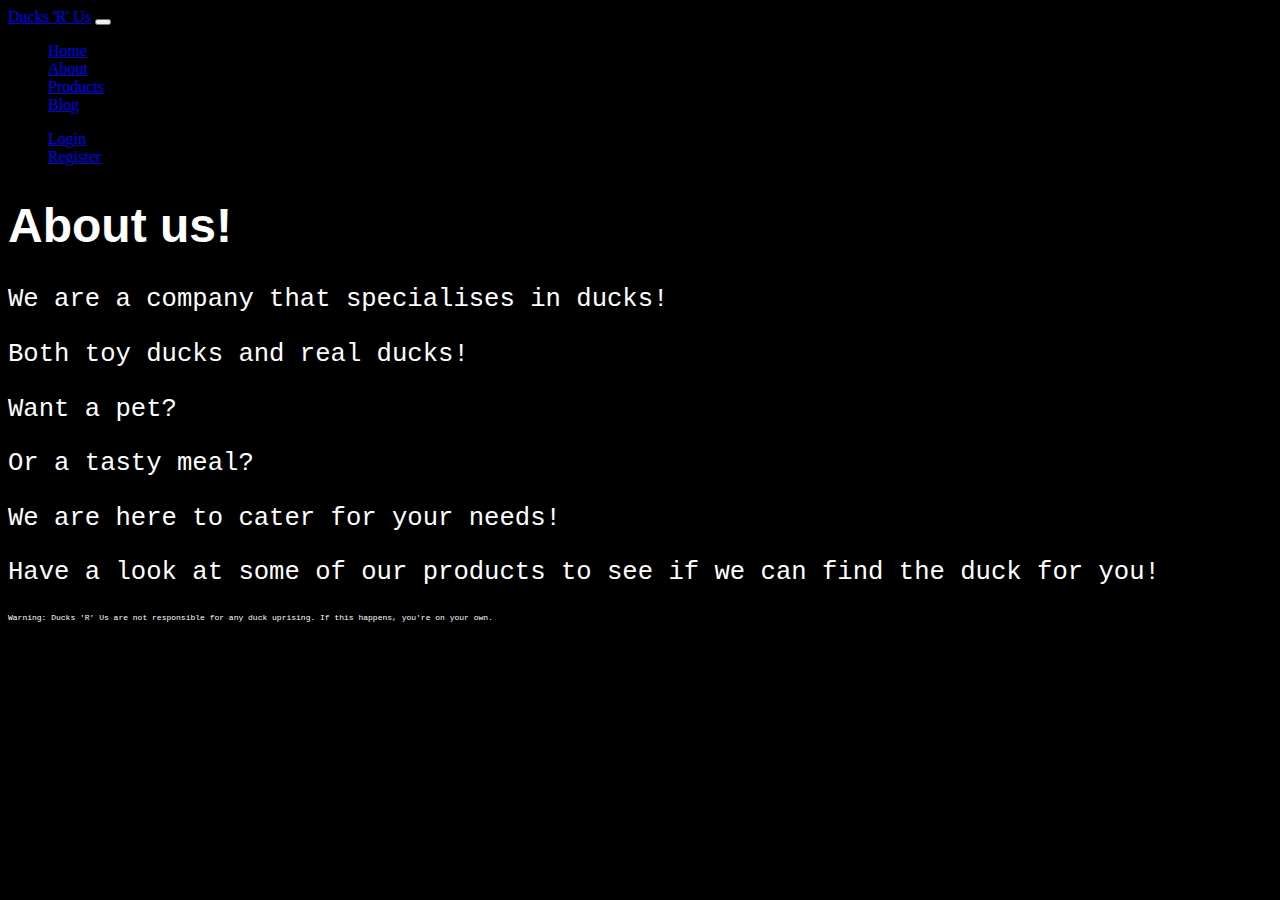
<file: CodeSpace - Induction - Lvl 6/HTML,CSS/wwww/about.html>
<!doctype html>
<html lang="en">
  <head>
    <meta charset="utf-8">
    <meta name="viewport" content="width=device-width, initial-scale=1">
    <title>Bootstrap demo</title>
    <link href="https://cdn.jsdelivr.net/npm/bootstrap@5.2.3/dist/css/bootstrap.min.css" rel="stylesheet" integrity="sha384-rbsA2VBKQhggwzxH7pPCaAqO46MgnOM80zW1RWuH61DGLwZJEdK2Kadq2F9CUG65" crossorigin="anonymous">
  </head>
  <body style="background-color:rgb(0, 0, 0);">
    <nav class="navbar navbar-expand-sm bg-danger navbar-dark">
      <div class="container-fluid">
        <a class="navbar-brand" href="index.html">Ducks 'R' Us</a>
        <button class="navbar-toggler" type="button" data-bs-toggle="collapse" data-bs-target="#navbarSupportedContent" aria-controls="navbarSupportedContent" aria-expanded="false" aria-label="Toggle navigation">
          <span class="navbar-toggler-icon"></span>
        </button>
        <div class="collapse navbar-collapse" id="navbarSupportedContent">
          <ul class="navbar-nav me-auto mb-2 mb-lg-0">
            <li class="nav-item">
              <a class="nav-link" href="index.html">Home</a>
            </li>
         <li class="nav-item">
            <a class="nav-link active" aria-current="page" href="#">About</a>
            </li>
            <li class="nav-item">
              <a class="nav-link" href="products.html">Products</a>
            </li>
        <li class="nav-item">
              <a class="nav-link" href="blog.html">Blog</a>
            </li>
           
          </ul>
          <span class="navbar-text">
         <ul class="navbar-nav me-auto mb-2 mb-lg-0">
         <li class="nav-item">
              <a class="nav-link" href="login.html">Login</a>
            </li>
        <li class="nav-item">
              <a class="nav-link" href="reg.html">Register</a>
            </li>
      </ul>
          </span>
        </div>
      </div>
    </nav>
    <h1 style="font-family:Helvetica;font-size:300%;color:rgb(255, 255, 255);"><strong>About us!</strong></h1>
    <script src="https://cdn.jsdelivr.net/npm/bootstrap@5.2.3/dist/js/bootstrap.bundle.min.js" integrity="sha384-kenU1KFdBIe4zVF0s0G1M5b4hcpxyD9F7jL+jjXkk+Q2h455rYXK/7HAuoJl+0I4" crossorigin="anonymous"></script>
    <script src="https://cdn.jsdelivr.net/npm/@popperjs/core@2.11.6/dist/umd/popper.min.js" integrity="sha384-oBqDVmMz9ATKxIep9tiCxS/Z9fNfEXiDAYTujMAeBAsjFuCZSmKbSSUnQlmh/jp3" crossorigin="anonymous"></script>
    <p style="font-family:courier;font-size:160%;color:rgb(255, 255, 255);">We are a company that specialises in ducks!</p>
    <p style="font-family:courier;font-size:160%;color:rgb(255, 255, 255);">Both toy ducks and real ducks!</p>
    <p style="font-family:courier;font-size:160%;color:rgb(255, 255, 255);">Want a pet?</p>
    <p style="font-family:courier;font-size:160%;color:rgb(255, 255, 255);">Or a tasty meal?</p>
    <p style="font-family:courier;font-size:160%;color:rgb(255, 255, 255);">We are here to cater for your needs!</p>
    <p style="font-family:courier;font-size:160%;color:rgb(255, 255, 255);">Have a look at some of our products to see if we can find the duck for you!</p> 
    <p style="font-family:courier;font-size:50%;color:rgb(255, 255, 255);">Warning: Ducks 'R' Us are not responsible for any duck uprising. If this happens, you're on your own.</p>   


</body>
</html>
</file>
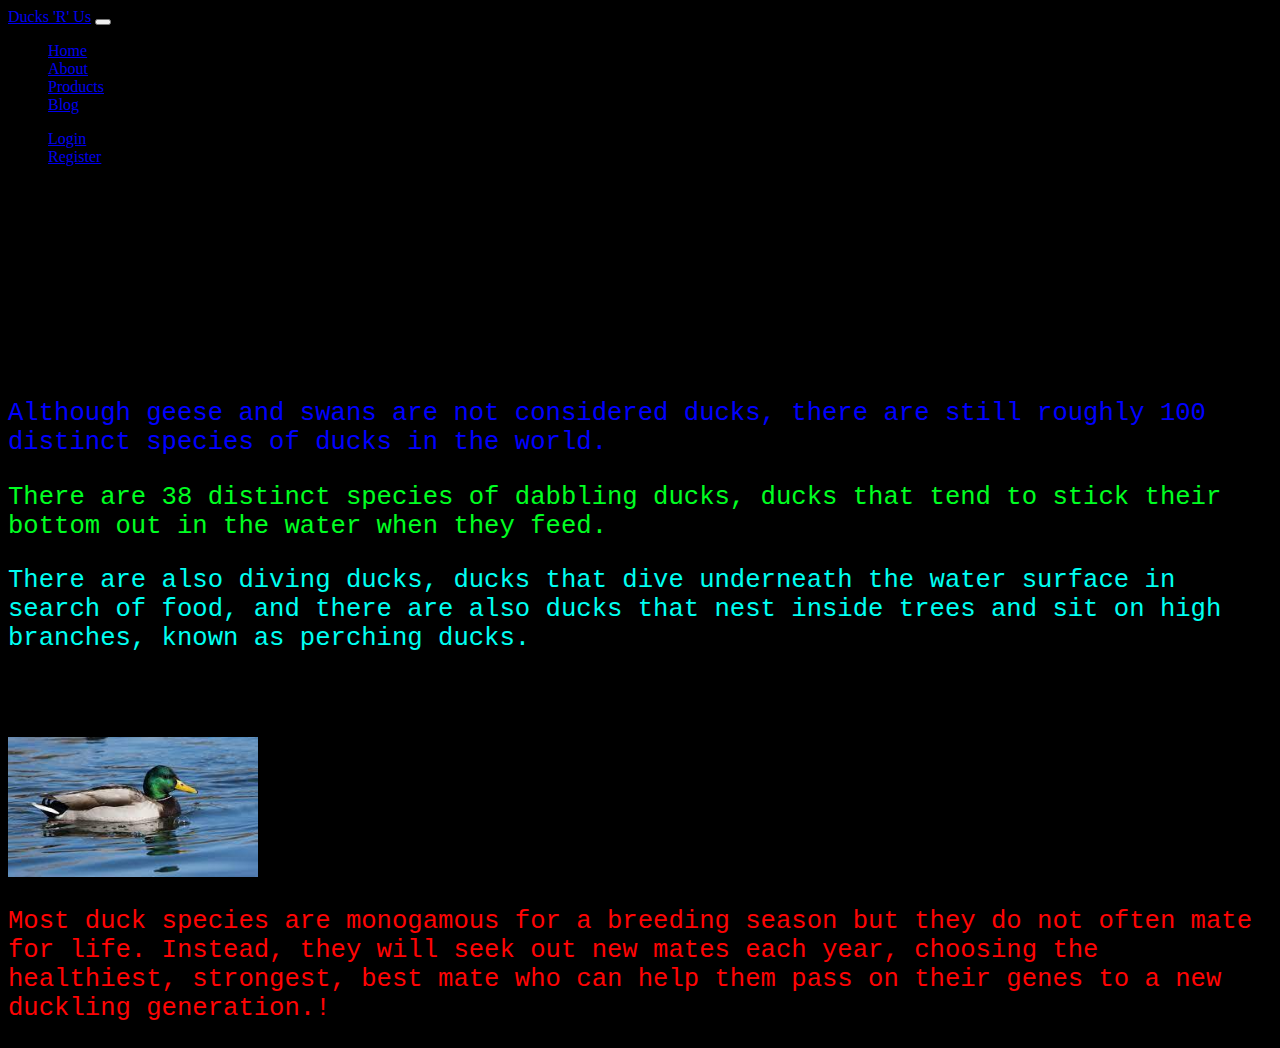
<file: CodeSpace - Induction - Lvl 6/HTML,CSS/wwww/blog.html>
<!doctype html>
<html lang="en">
  <head>
    <meta charset="utf-8">
    <meta name="viewport" content="width=device-width, initial-scale=1">
    <title>Bootstrap demo</title>
    <link href="https://cdn.jsdelivr.net/npm/bootstrap@5.2.3/dist/css/bootstrap.min.css" rel="stylesheet" integrity="sha384-rbsA2VBKQhggwzxH7pPCaAqO46MgnOM80zW1RWuH61DGLwZJEdK2Kadq2F9CUG65" crossorigin="anonymous">
  </head>
  <body style="background-color:rgb(0, 0, 0);">
    <nav class="navbar navbar-expand-sm bg-danger navbar-dark">
      <div class="container-fluid">
        <a class="navbar-brand" href="index.html">Ducks 'R' Us</a>
        <button class="navbar-toggler" type="button" data-bs-toggle="collapse" data-bs-target="#navbarSupportedContent" aria-controls="navbarSupportedContent" aria-expanded="false" aria-label="Toggle navigation">
          <span class="navbar-toggler-icon"></span>
        </button>
        <div class="collapse navbar-collapse" id="navbarSupportedContent">
          <ul class="navbar-nav me-auto mb-2 mb-lg-0">
            <li class="nav-item">
                <a class="nav-link" href="index.html">Home</a>
              </li>
         <li class="nav-item">
              <a class="nav-link" href="about.html">About</a>
            </li>
            <li class="nav-item">
              <a class="nav-link" href="products.html">Products</a>
            </li>
            <li class="nav-item">
                <a class="nav-link active" aria-current="page" href="#">Blog</a>
              </li>
           
          </ul>
          <span class="navbar-text">
         <ul class="navbar-nav me-auto mb-2 mb-lg-0">
         <li class="nav-item">
              <a class="nav-link" href="login.html">Login</a>
            </li>
        <li class="nav-item">
              <a class="nav-link" href="reg.html">Register</a>
            </li>
      </ul>
          </span>
        </div>
      </div>
    </nav>
    <h1 style="font-family:verdana;text-align:center;font-size:300%;">Blog posts!</h1>
    <script src="https://cdn.jsdelivr.net/npm/bootstrap@5.2.3/dist/js/bootstrap.bundle.min.js" integrity="sha384-kenU1KFdBIe4zVF0s0G1M5b4hcpxyD9F7jL+jjXkk+Q2h455rYXK/7HAuoJl+0I4" crossorigin="anonymous"></script>
    <script src="https://cdn.jsdelivr.net/npm/@popperjs/core@2.11.6/dist/umd/popper.min.js" integrity="sha384-oBqDVmMz9ATKxIep9tiCxS/Z9fNfEXiDAYTujMAeBAsjFuCZSmKbSSUnQlmh/jp3" crossorigin="anonymous"></script>
    <div class="container">
      <div class="row">
        <div class="col-md-6">
          <div class="card" style="width: 18rem;">
            <div class="card-header">
              Posts
            </div>
          <ul class="list-group list-group-flush">
          <li class="list-group-item">1</li>
          <li class="list-group-item">2</li>
          <li class="list-group-item">3</li>
      </ul>
    </div>
  </div>
  <div class="col-md-6">
    <p style="font-family:courier;font-size:160%;color:blue;">Although geese and swans are not considered ducks, there are still roughly 100 distinct species of ducks in the world.</p>
    <p style="font-family:courier;font-size:160%;color:rgb(0, 255, 34);">There are 38 distinct species of dabbling ducks, ducks that tend to stick their bottom out in the water when they feed.</p>
    <p style="font-family:courier;font-size:160%;color:rgb(0, 255, 242);">There are also diving ducks, ducks that dive underneath the water surface in search of food, and there are also ducks that nest inside trees and sit on high branches, known as perching ducks.</p>
    <div class="container">
      <h1 class="text-center">Duck</h1>
      <div class="row text-center">
          <div class="col-md-6">
            <img src="img/duckkkkk.jpg" alt="Duck" width="250px">
          </div>
          <div class="col-md-6">
            <p style="font-family:courier;font-size:160%;color:rgb(255, 4, 4);">Most duck species are monogamous for a breeding season but they do not often mate for life. Instead, they will seek out new mates each year, choosing the healthiest, strongest, best mate who can help them pass on their genes to a new duckling generation.!</p>
          </div>
      </div>
  </div>
  </div>
</body>
</html>
</file>
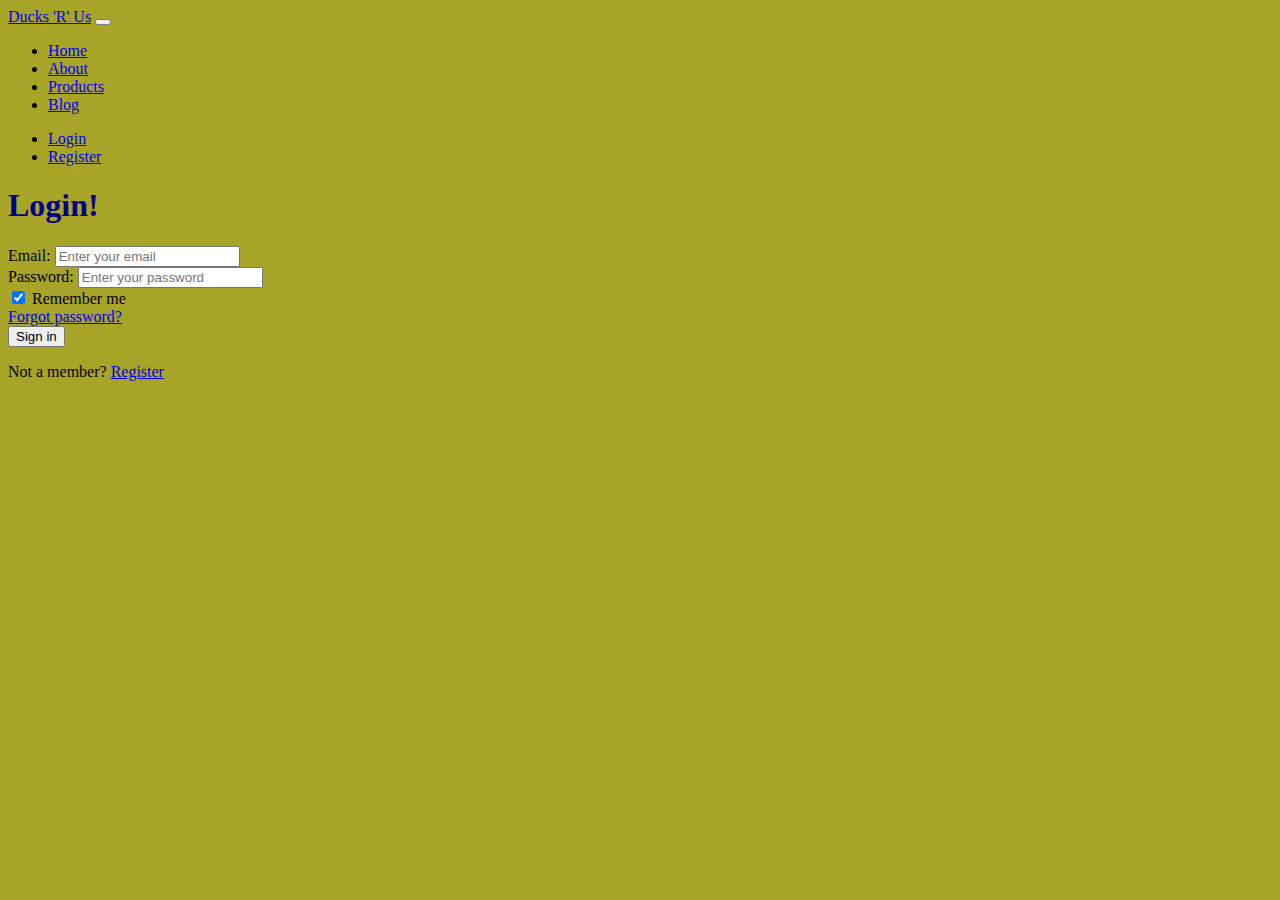
<file: CodeSpace - Induction - Lvl 6/HTML,CSS/wwww/login.html>
<!doctype html>
<html lang="en">
  <head>
    <meta charset="utf-8">
    <meta name="viewport" content="width=device-width, initial-scale=1">
    <title>Bootstrap demo</title>
    <link href="https://cdn.jsdelivr.net/npm/bootstrap@5.2.3/dist/css/bootstrap.min.css" rel="stylesheet" integrity="sha384-rbsA2VBKQhggwzxH7pPCaAqO46MgnOM80zW1RWuH61DGLwZJEdK2Kadq2F9CUG65" crossorigin="anonymous">
  </head>
  <body style="background-color:rgb(167, 164, 39);">
    <nav class="navbar navbar-expand-sm bg-danger navbar-dark">
      <div class="container-fluid">
        <a class="navbar-brand" href="index.html">Ducks 'R' Us</a>
        <button class="navbar-toggler" type="button" data-bs-toggle="collapse" data-bs-target="#navbarSupportedContent" aria-controls="navbarSupportedContent" aria-expanded="false" aria-label="Toggle navigation">
          <span class="navbar-toggler-icon"></span>
        </button>
        <div class="collapse navbar-collapse" id="navbarSupportedContent">
          <ul class="navbar-nav me-auto mb-2 mb-lg-0">
            <li class="nav-item">
              <a class="nav-link" href="index.html">Home</a>
            </li>
         <li class="nav-item">
              <a class="nav-link" href="about.html">About</a>
            </li>
            <li class="nav-item">
              <a class="nav-link" href="products.html">Products</a>
            </li>
        <li class="nav-item">
              <a class="nav-link" href="blog.html">Blog</a>
            </li>
           
          </ul>
          <span class="navbar-item">
         <ul class="navbar-nav me-auto mb-2 mb-lg-0">
         <li class="nav-item">
            <a class="nav-link active" aria-current="page" href="#">Login</a>
            </li>
        <li class="nav-item">
            <a class="nav-link" href="reg.html">Register</a>
            </li>
      </ul>
          </span>
        </div>
      </div>
    </nav>
    <h1 style="font-family:verdana; color:darkblue">Login!</h1>
    <form>
        
        <div class="form-outline mb-4">
            <label for="email">Email:</label>
            <input type="email" id="email" name="email" placeholder="Enter your email" required>
        </div>
      
        
        <div class="form-outline mb-4">
            <label for="password1">Password:</label>
            <input type="password" id="password1" name="up" placeholder="Enter your password" required>
        </div>
      
        

          
      
            <div class="form-check">
              <input class="form-check-input" type="checkbox" value="" id="form2Example31" checked />
              <label class="form-check-label" for="form2Example31"> Remember me </label>
            </div>
          </div>
      
          
          <div class="row mb-4">
            <a href="#!">Forgot password?</a>
          </div>
        
      
          
        <button type="button" class="btn btn-primary btn-block">Sign in</button>
        <div class="row mb-4">
        
        
          <p>Not a member? <a href="reg.html">Register</a></p>
        </div>
    </form>
        
    <script src="https://cdn.jsdelivr.net/npm/bootstrap@5.2.3/dist/js/bootstrap.bundle.min.js" integrity="sha384-kenU1KFdBIe4zVF0s0G1M5b4hcpxyD9F7jL+jjXkk+Q2h455rYXK/7HAuoJl+0I4" crossorigin="anonymous"></script>
    <script src="https://cdn.jsdelivr.net/npm/@popperjs/core@2.11.6/dist/umd/popper.min.js" integrity="sha384-oBqDVmMz9ATKxIep9tiCxS/Z9fNfEXiDAYTujMAeBAsjFuCZSmKbSSUnQlmh/jp3" crossorigin="anonymous"></script>
  </body>
</html>
</file>
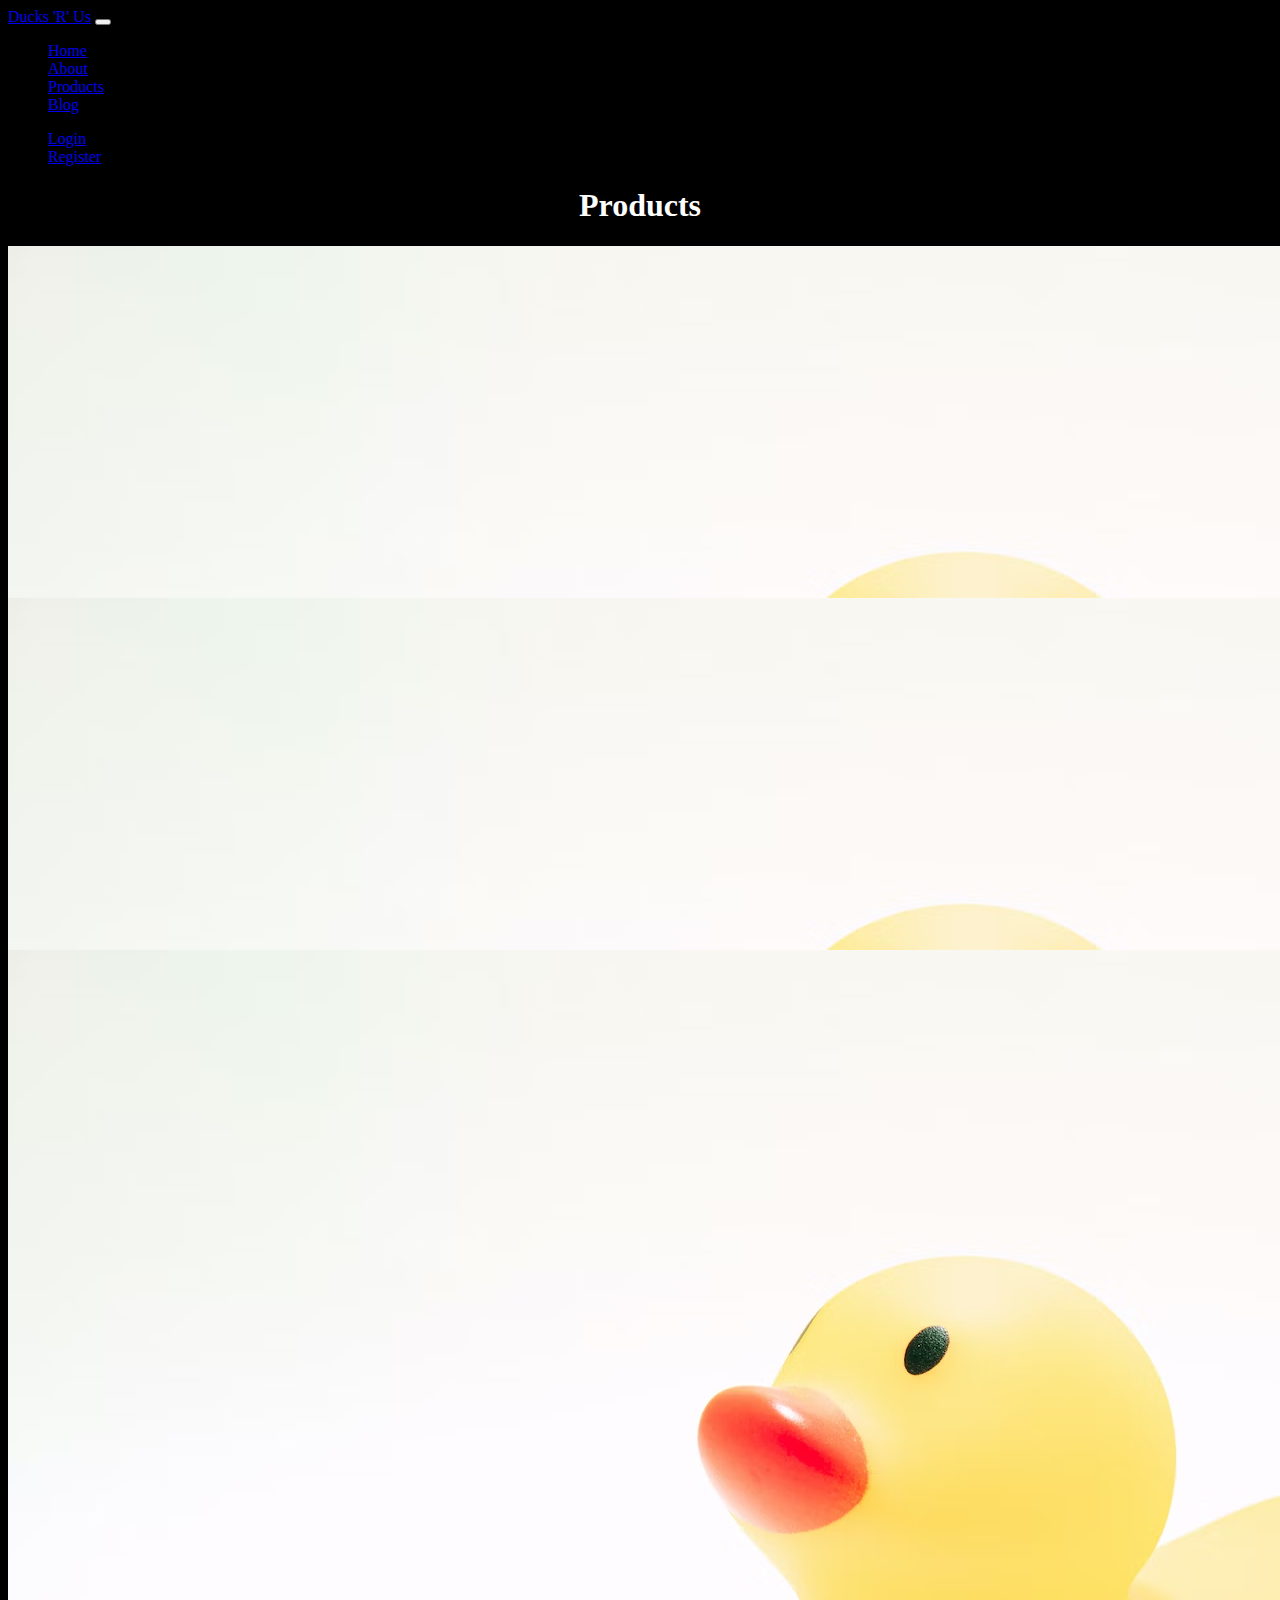
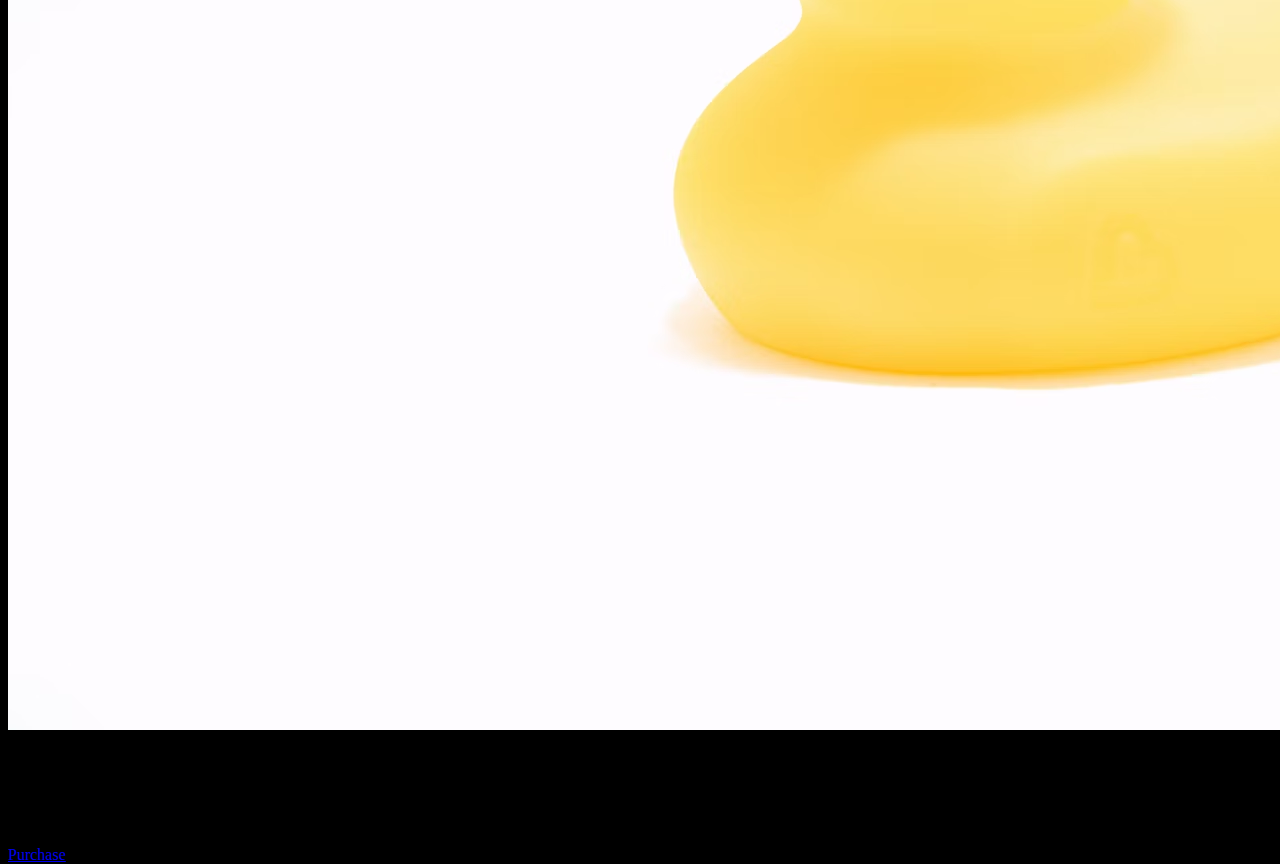
<file: CodeSpace - Induction - Lvl 6/HTML,CSS/wwww/products.html>
<!doctype html>
<html lang="en">
  <head>
    <meta charset="utf-8">
    <meta name="viewport" content="width=device-width, initial-scale=1">
    <title>Bootstrap demo</title>
    <link href="https://cdn.jsdelivr.net/npm/bootstrap@5.2.3/dist/css/bootstrap.min.css" rel="stylesheet" integrity="sha384-rbsA2VBKQhggwzxH7pPCaAqO46MgnOM80zW1RWuH61DGLwZJEdK2Kadq2F9CUG65" crossorigin="anonymous">
  </head>
  <body style="background-color:rgb(0, 0, 0);">
    <nav class="navbar navbar-expand-sm bg-danger navbar-dark">
      <div class="container-fluid">
        <a class="navbar-brand" href="index.html">Ducks 'R' Us</a>
        <button class="navbar-toggler" type="button" data-bs-toggle="collapse" data-bs-target="#navbarSupportedContent" aria-controls="navbarSupportedContent" aria-expanded="false" aria-label="Toggle navigation">
          <span class="navbar-toggler-icon"></span>
        </button>
        <div class="collapse navbar-collapse" id="navbarSupportedContent">
          <ul class="navbar-nav me-auto mb-2 mb-lg-0">
            <li class="nav-item">
                <a class="nav-link" href="index.html">Home</a>
              </li>
         <li class="nav-item">
              <a class="nav-link" href="about.html">About</a>
            </li>
            <li class="nav-item">
                <a class="nav-link active" aria-current="page" href="#">Products</a>
              </li>
        <li class="nav-item">
              <a class="nav-link" href="blog.html">Blog</a>
            </li>
           
          </ul>
          <span class="navbar-text">
         <ul class="navbar-nav me-auto mb-2 mb-lg-0">
         <li class="nav-item">
              <a class="nav-link" href="login.html">Login</a>
            </li>
        <li class="nav-item">
              <a class="nav-link" href="reg.html">Register</a>
            </li>
      </ul>
          </span>
        </div>
      </div>
    </nav>
    <h1 style="text-align:center;color:rgb(255, 255, 255);">Products</h1>
    <script src="https://cdn.jsdelivr.net/npm/bootstrap@5.2.3/dist/js/bootstrap.bundle.min.js" integrity="sha384-kenU1KFdBIe4zVF0s0G1M5b4hcpxyD9F7jL+jjXkk+Q2h455rYXK/7HAuoJl+0I4" crossorigin="anonymous"></script>
    <script src="https://cdn.jsdelivr.net/npm/@popperjs/core@2.11.6/dist/umd/popper.min.js" integrity="sha384-oBqDVmMz9ATKxIep9tiCxS/Z9fNfEXiDAYTujMAeBAsjFuCZSmKbSSUnQlmh/jp3" crossorigin="anonymous"></script>
    <div class="container">
      <div class="row">
        <div class="col-md-4">
          <div class="card" style="width: 14rem; height: 22rem;">
            <img src="img/duck.jpg" class="card-img-top" alt="Duck">
            <div class="card-body">
              <h5 class="card-title">Duck</h5>
              <p class="card-text">Duck for sale. Please ... do not eat him.</p>
              <a href="#" class="btn btn-primary">Purchase</a>
            </div>
          </div>
        </div>
        <div class="col-md-4">
          <div class="card" style="width: 14rem; height: 22rem;">
            <img src="img/duck.jpg" class="card-img-top" alt="Duck">
            <div class="card-body">
              <h5 class="card-title">Duck</h5>
              <p class="card-text">Duck for sale. Please ... do not eat him.</p>
              <a href="#" class="btn btn-primary">Purchase</a>
            </div>
          </div>
          </div>
          <div class="col-md-4">
            <div class="card" style="width: 14rem; height: 22rem;">
              <img src="img/duck.jpg" class="card-img-top" alt="Duck">
              <div class="card-body">
                <h5 class="card-title">Duck</h5>
                <p class="card-text">Duck for sale. Please ... eat him. He stole a fiver off me.</p>
                <a href="#" class="btn btn-primary">Purchase</a>
              </div>
            </div>
        </div>
      </div>
    </div>
  </body>
</html>
</file>
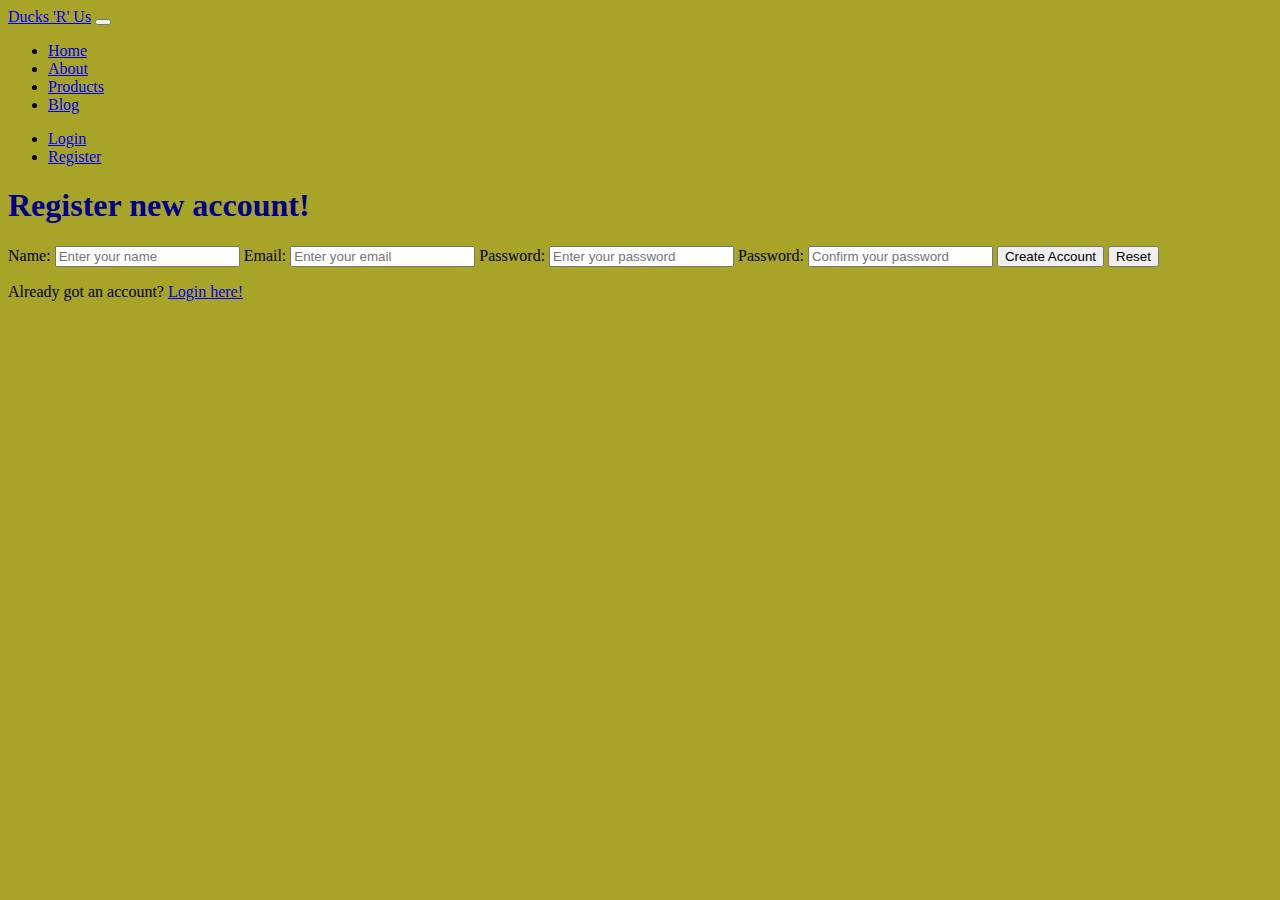
<file: CodeSpace - Induction - Lvl 6/HTML,CSS/wwww/reg.html>
<!doctype html>
<html lang="en">
  <head>
    <meta charset="utf-8">
    <meta name="viewport" content="width=device-width, initial-scale=1">
    <title>Bootstrap demo</title>
    <link href="https://cdn.jsdelivr.net/npm/bootstrap@5.2.3/dist/css/bootstrap.min.css" rel="stylesheet" integrity="sha384-rbsA2VBKQhggwzxH7pPCaAqO46MgnOM80zW1RWuH61DGLwZJEdK2Kadq2F9CUG65" crossorigin="anonymous">
  </head>
  <body style="background-color:rgb(167, 164, 39);">
    <nav class="navbar navbar-expand-sm bg-danger navbar-dark">
      <div class="container-fluid">
        <a class="navbar-brand" href="index.html">Ducks 'R' Us</a>
        <button class="navbar-toggler" type="button" data-bs-toggle="collapse" data-bs-target="#navbarSupportedContent" aria-controls="navbarSupportedContent" aria-expanded="false" aria-label="Toggle navigation">
          <span class="navbar-toggler-icon"></span>
        </button>
        <div class="collapse navbar-collapse" id="navbarSupportedContent">
          <ul class="navbar-nav me-auto mb-2 mb-lg-0">
            <li class="nav-item">
              <a class="nav-link" href="index.html">Home</a>
            </li>
         <li class="nav-item">
              <a class="nav-link" href="about.html">About</a>
            </li>
            <li class="nav-item">
              <a class="nav-link" href="products.html">Products</a>
            </li>
        <li class="nav-item">
              <a class="nav-link" href="blog.html">Blog</a>
            </li>
           
          </ul>
          <span class="navbar-item">
         <ul class="navbar-nav me-auto mb-2 mb-lg-0">
         <li class="nav-item">
              <a class="nav-link" href="login.html">Login</a>
            </li>
        <li class="nav-item">
          <a class="nav-link active" aria-current="page" href="#">Register</a>
            </li>
      </ul>
          </span>
        </div>
      </div>
    </nav>
    <h1 style="font-family:verdana; color:darkblue">Register new account!</h1>
    <form action="/newaccount" method="post"
        oninput='up2.setCustomValidity(up2.value != up.value ? "Passwords do not match." : "")'>
        
        <label for="name">Name:</label>
        <input type="text" id="name" name="name" placeholder="Enter your name" required>
    
        <label for="email">Email:</label>
        <input type="email" id="email" name="email" placeholder="Enter your email" required>
    
        <label for="password1">Password:</label>
        <input type="password" id="password1" name="up" placeholder="Enter your password" required>
    
        <label for="password2">Password:</label>
        <input type="password" id="password2" name="up2" placeholder="Confirm your password" required>

        <input type="submit" value="Create Account">
    
        <input type="reset" value="Reset">

        <div class="row mb-4">
        
        
          <p>Already got an account? <a href="login.html">Login here!</a></p>
      </form>
        
    <script src="https://cdn.jsdelivr.net/npm/bootstrap@5.2.3/dist/js/bootstrap.bundle.min.js" integrity="sha384-kenU1KFdBIe4zVF0s0G1M5b4hcpxyD9F7jL+jjXkk+Q2h455rYXK/7HAuoJl+0I4" crossorigin="anonymous"></script>
    <script src="https://cdn.jsdelivr.net/npm/@popperjs/core@2.11.6/dist/umd/popper.min.js" integrity="sha384-oBqDVmMz9ATKxIep9tiCxS/Z9fNfEXiDAYTujMAeBAsjFuCZSmKbSSUnQlmh/jp3" crossorigin="anonymous"></script>
  </body>
</html>
</file>
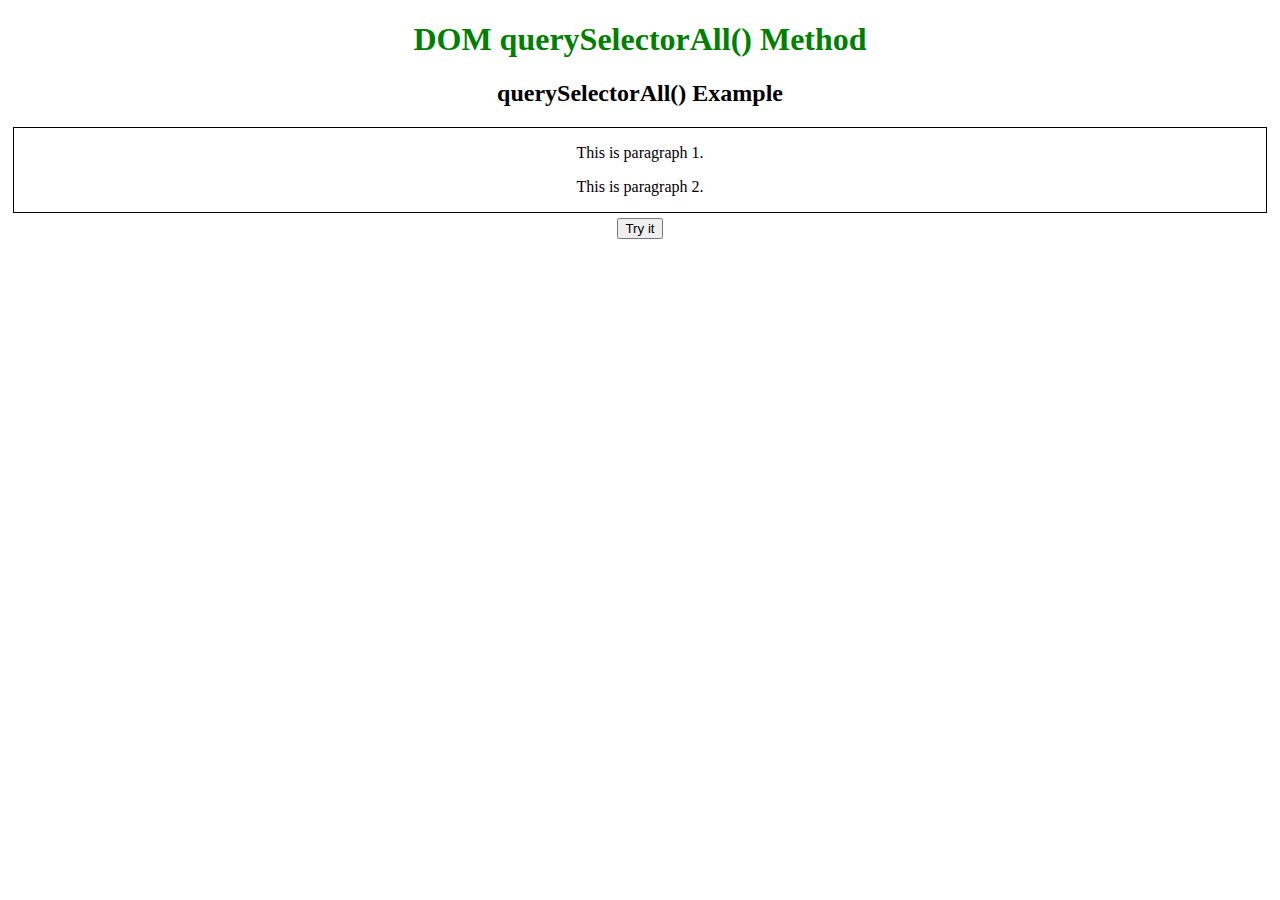
<file: CodeSpace - Induction - Lvl 6/JavaScript/Practise/domprac.html>
<!--<html>
  <body>

    <p id="demo"></p>

    <script>
      document.getElementById("demo").innerHTML = "Hello World!";
    </script>
    getElementById is a method, innterHTML is a property.

  </body>
</html> -->

<!DOCTYPE html>
<html>
    <head>
        <title>DOM querySelectorAll() Method</title>
        <style>
            #paragraphs {
              border: 1px solid black;
              margin: 5px;
            }
        </style>
    </head>

    <body style = "text-align: center;">
        <h1 style = "color: green;">DOM querySelectorAll() Method</h1>
        <h2>querySelectorAll() Example</h2>
        <div id="paragraphs">
            <p>This is paragraph 1.</p>
            <p>This is paragraph 2.</p>
        </div>
        <button onclick="myFunction()">Try it</button>
        <script>
            function myFunction() {
                let x = document.getElementById("paragraphs").querySelectorAll("p");
                for (let i = 0; i < x.length; i++) {
                    x[i].style.backgroundColor = "green";
                    x[i].style.color = "white";
                }
            }
        </script>
    </body>
</html>
</file>
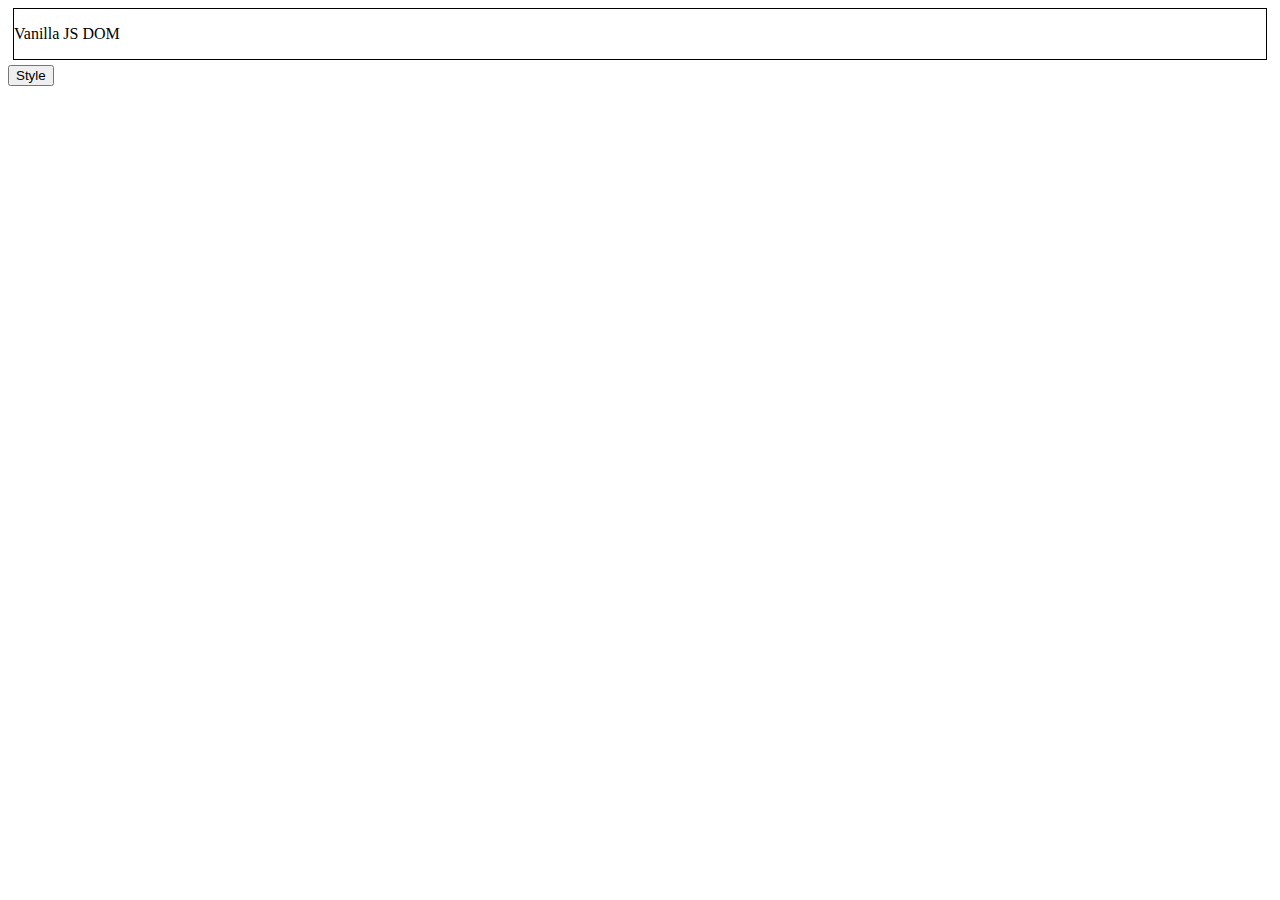
<file: CodeSpace - Induction - Lvl 6/JavaScript/Tasks/domact1.html>
<!DOCTYPE html>
<html lang="en">
    <head>
        <meta charset="utf-8"/>
        <title>Activity 1 - Vanila JS DOM</title>
        <style>
            #text {
              border: 1px solid black;
              margin: 5px;
            } 
        </style> <!--Setting style for function to change.-->
    </head>

    <body>
        <div id="text">
            <p>Vanilla JS DOM</p>
        </div>
        <button id="jsstyle" onclick="js_style()">Style</button> <!--Runs function when button is pressed.-->
        <script>
            function js_style() { //Creates function
                let x = document.getElementById("text").querySelectorAll("p"); //Selecting areas to change the style of.
                for (let i = 0; i < x.length; i++) { //For loop to allow us to change styles.
                    x[i].style.backgroundColor = "green"; //Changes background colour to green.
                    x[i].style.color = "yellow"; //Changes text colour to yellow.
                }
            }
        </script>
    </body>
</html>
</file>
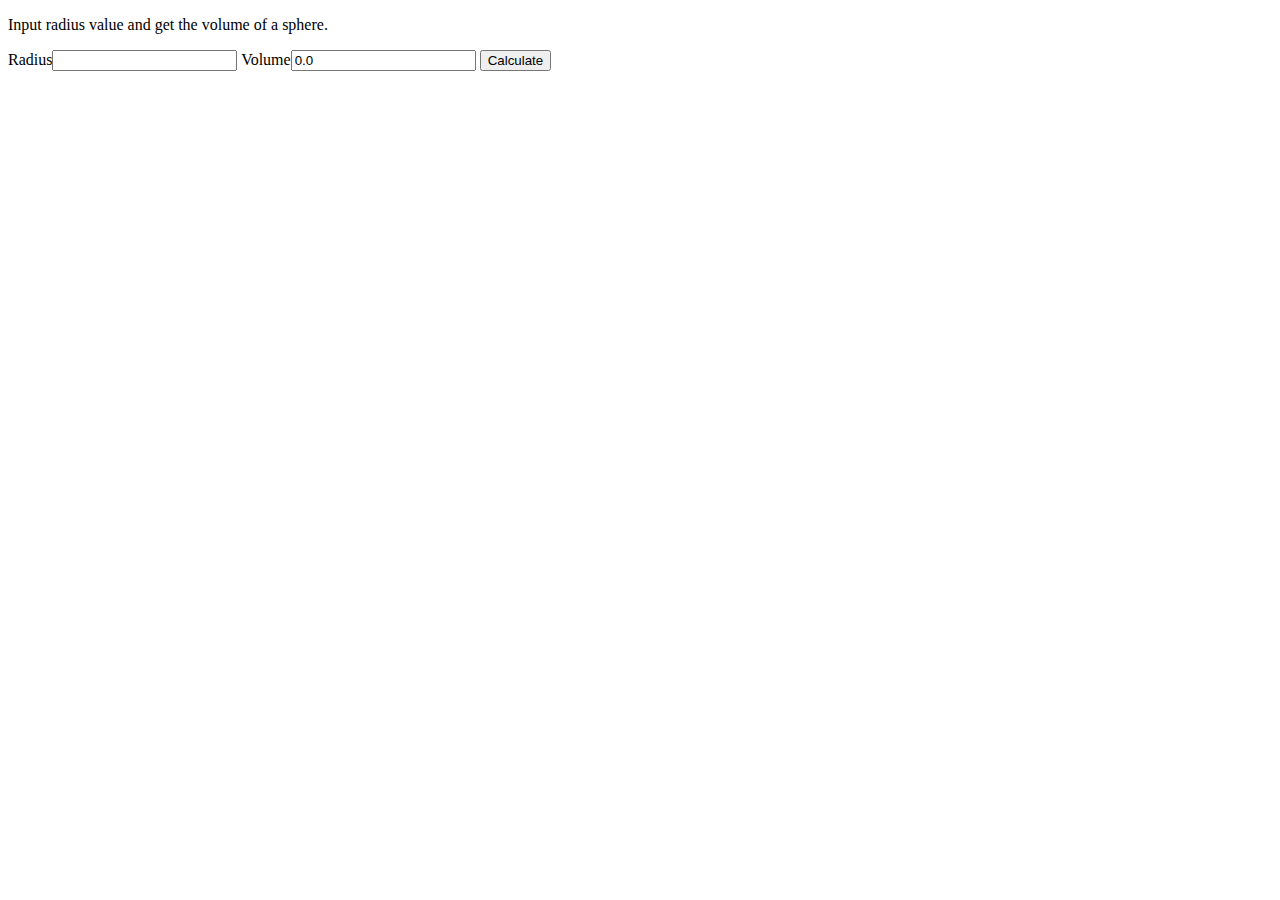
<file: CodeSpace - Induction - Lvl 6/JavaScript/Tasks/domact2.html>
<!doctype html>

    <html lang="en">


        <head>
            <meta charset="utf-8">

            <title>Volume of a Sphere</title>

        </head>


    <body>
        <p>Input radius value and get the volume of a sphere.</p>
        <form action="" method="post" id="MyForm"> <!--Create a form to input radius.-->
            <label for="radius">Radius</label><input type="text" name="radius" id="radius" required> <!--Creates radius text box and makes it required.-->
            <label for="volume">Volume</label><input type="text" name="volume" id="volume"> <!--Creates volume box to show calculated volume.-->
            <input type="submit" value="Calculate" id="submit"> <!--Creates button to calculate volume with user inputed radius.-->
        </form>
    <script>
        function volume_sphere() { //Creates function to calculate volume of sphere.
            var volume;
            var radius = document.getElementById('radius').value; //Collects value of radius to use in function.
            radius = Math.abs(radius); //Makes sure it uses the absolute value of radius.
            volume = (4/3) * Math.PI * Math.pow(radius, 3); //Calculates volume with radius, Math.pow returns the value of volume to the power of y (3 in this case) as the formula for volume of a sphere is 4/3πr^3.
            volume = volume.toFixed(1); //Displays answer ti 1 dp.
            document.getElementById('volume').value = volume; //Changes the value of volume in the form to the answer.
            return false;
 } 
        window.onload = document.getElementById('MyForm').onsubmit = volume_sphere; //Calling function so it can actually display volume.
    </script>
    </body>
</html>
</file>
